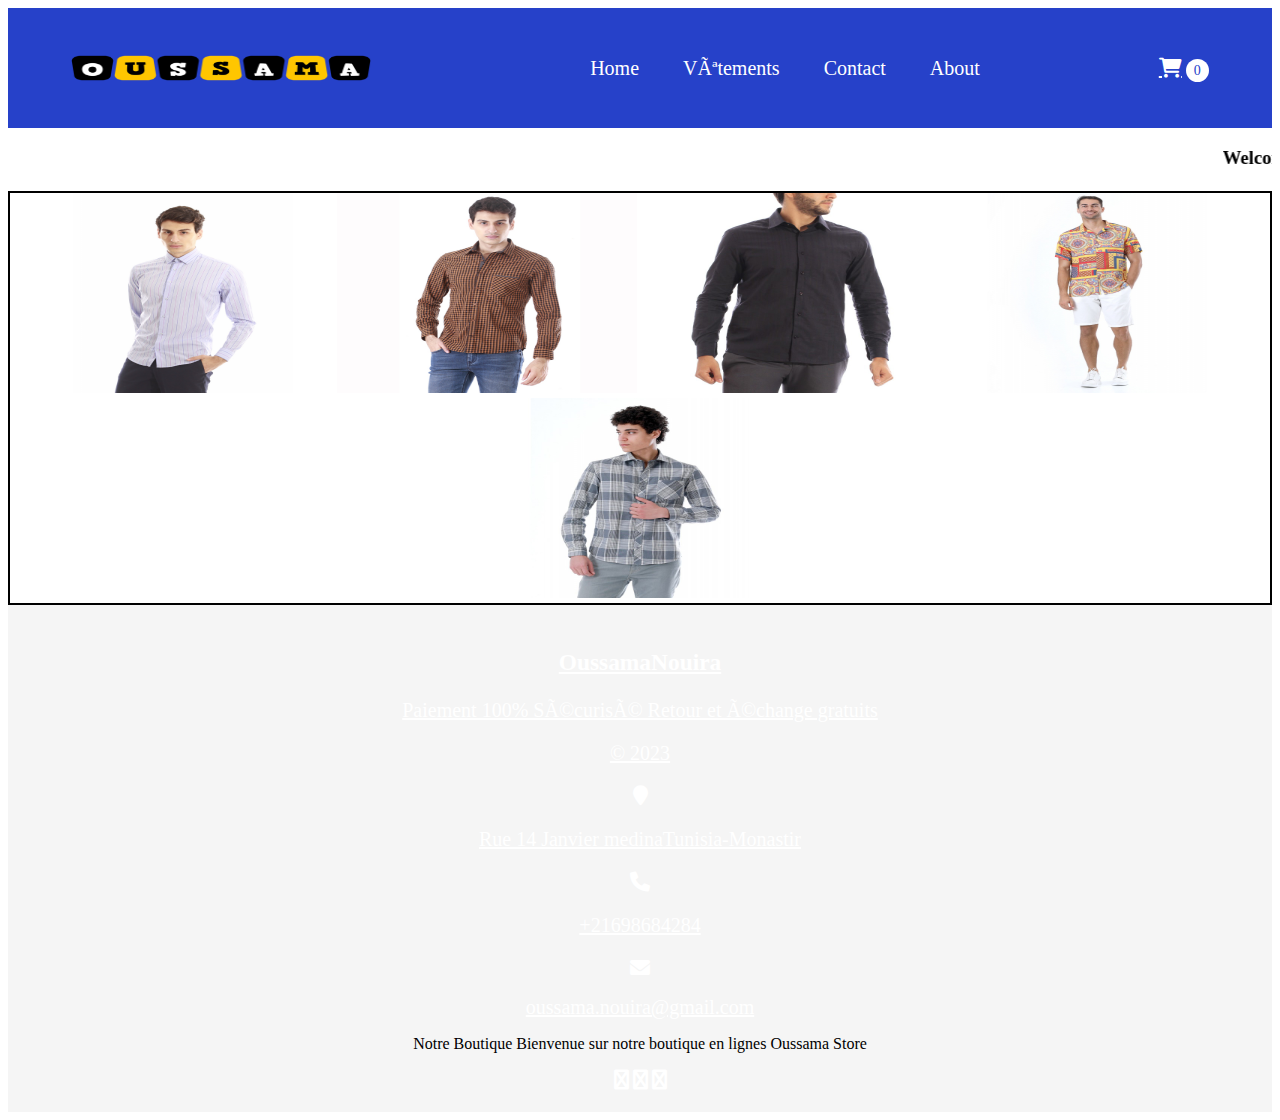
<file: index.html>
<!DOCTYPE html>
    <head>
        <meta charset="" />
        <link rel="stylesheet" href="https://cdnjs.cloudflare.com/ajax/libs/font-awesome/6.0.0-beta3/css/all.min.css">
        <link rel="stylesheet" href="styles/navbar.css">
        <link rel="stylesheet" href="styles/styles.css">
        <link rel="stylesheet" href="style-panier.css">

        <title>Oussama Store</title>
    </head>

    <body class="container">
        <header>
            <img class="logo" src="Images/chemises/Oussama-designstyle-boots-m.png" alt="logo">
            <nav>
                <ul class="nav_links">
                    <li> <a href="index.html">Home</a></li>
                    <li><a href="vetements.html">Vêtements</a></li>
                    <li> <a href="Contacts.html">Contact</a></li>
                    <li> <a href="AboutUs.html">About</a></li>
                </ul>
            </nav>
            <div style="text-align: right;" href="panier.html">
                <!-- Lien vers la page du panier -->
            <i> <a class="fas fa-shopping-cart" href="panier.html"> </a> </i>
            <!-- Compteur du panier -->
            <span class="cart-counter">0</span>
        </div>
        </header>
        <marquee><h3><b>Welcome to Oussama Online Store</b></h3></marquee>
         <!-- Message de bienvenue -->
        <div class="image-index">
               <!-- Les images d'accueil -->

        <img src="Images/chemises/chemise-homme (1).jpg" width=300 height=200 > <a href="vetements.html"></img>
        <img src="Images/chemises/chemise-homme (2).jpg" width=300 height=200> <a href="vetements.html"></img>
        <img src="Images/chemises/chemise-homme.jpg" width=300 height=200> <a href="vetements.html"></img>
        <img src="Images/chemises/chemise-modern-fit.jpg" width=300 height=200> <a href="vetements.html"></img>
        <img src="Images/chemises/chemise.jpg" width=300 height=200> <a href="vetements.html"></img>
        </div>
          <script src="script.js"></script>
            <script src="script-panier.js"></script>
            <footer  class="footer-distributed">
                <div class="footer-left">
                       <!-- Informations de contact -->
                    <h3>Oussama<span>Nouira</span></h3> 
                    <p>
                     Paiement 100% Sécurisé
                    Retour et échange gratuits
                    </p>
                    <p class="footer-company-name"> &copy; 2023</p>
                </div>
                <div class="footer-center">
                     <!-- Coordonnées -->
                    <div>
                        <i class="fa fa-map-marker"></i>
                        <p><span>Rue 14 Janvier medina</span>Tunisia-Monastir</p>
                    </div>
                    <div>
                        <i class="fa fa-phone"></i>
                        <p>+21698684284</p>
                    </div>
                    <div>
                        <i class="fa fa-envelope"></i>
                        <p><a href="mailto:support@company.com">oussama.nouira@gmail.com</a></p>
                        </div>
                    </div>
                    <div class="footer-right">
                        <!-- Résumé -->
                        <p class="footer-company-about">
                            <span>Notre Boutique</span>
                            Bienvenue sur notre boutique en lignes Oussama Store
                        </p>
                        <!-- Liens vers les réseaux sociaux -->
                        <div class="footer-icons">
                            <a href="https://m.facebook.com/login/?locale=fr_FR"><i class="fa fa-facebook"></i></a>
                            <a href="https://twitter.com/?lang=fr"><i class="fa fa-twitter"></i></a>
                            <a href="https://www.linkedin.com/in/mohamedimranps"><i class="fa fa-linkedin"></i></a>
                        </div>
                    </div>
                </div>
            </footer>
        </body>
    </html>
</file>
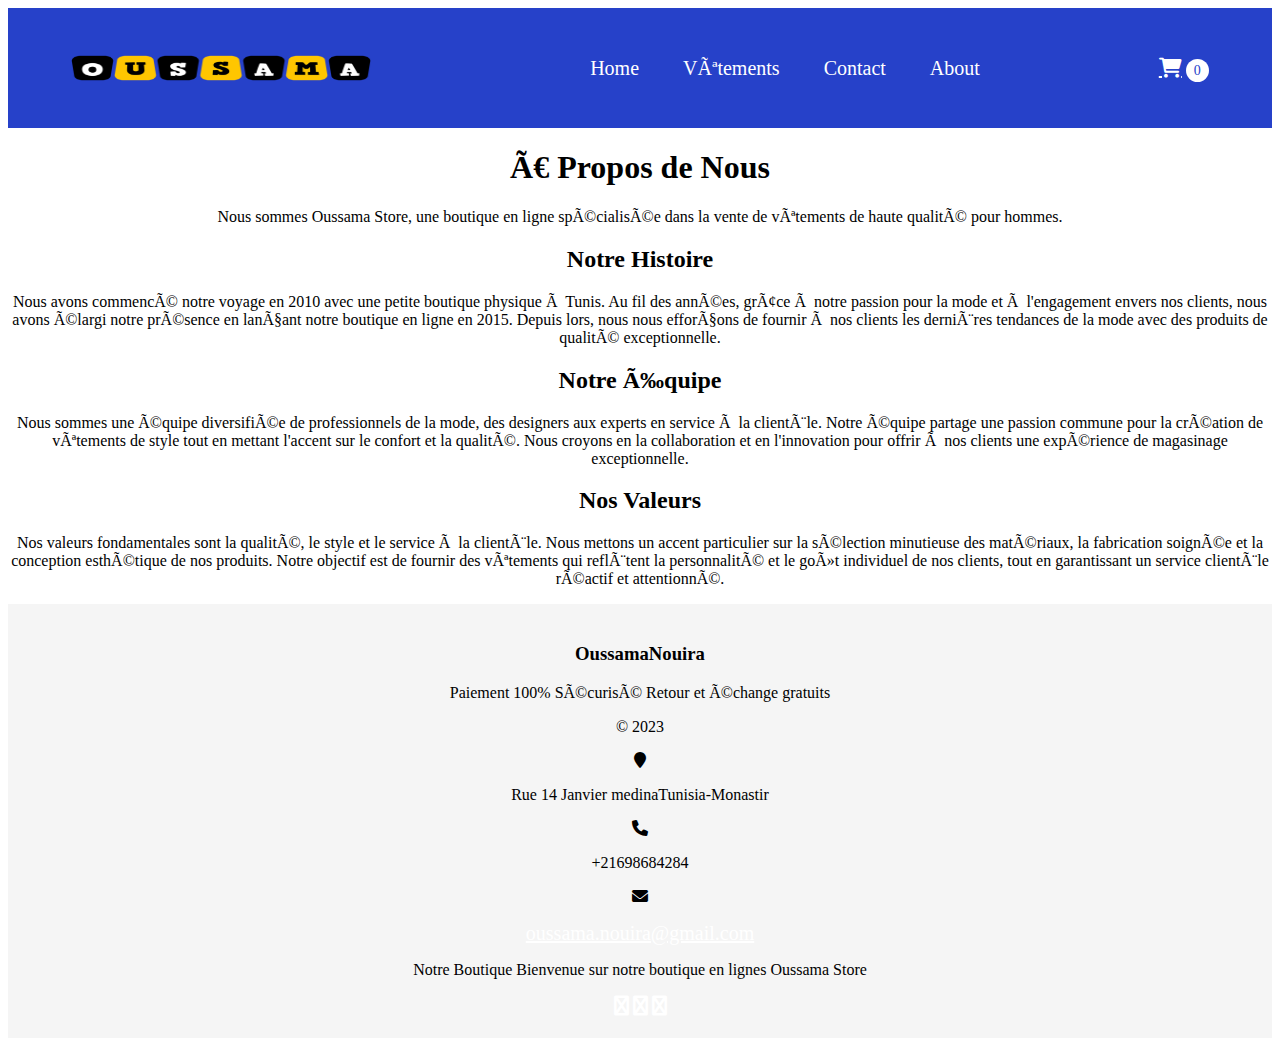
<file: AboutUs.html>
<!DOCTYPE html>
    <head>
        <meta charset="" />
        <link rel="stylesheet" href="https://cdnjs.cloudflare.com/ajax/libs/font-awesome/6.0.0-beta3/css/all.min.css">
        <link rel="stylesheet" href="styles/navbar.css">
        <link rel="stylesheet" href="styles/styles.css">
        <link rel="stylesheet" href="style-panier.css">

        <title>Oussama Store</title>
    </head>

    <body class="container">
        <header>
            <img class="logo" src="Images/chemises/Oussama-designstyle-boots-m.png" alt="logo">
            <nav>
                <ul class="nav_links">
                    <li> <a href="index.html">Home</a></li>
                    <li><a href="vetements.html">Vêtements</a></li>
                    <li> <a href="Contacts.html">Contact</a></li>
                    <li> <a href="AboutUs.html">About</a></li>
                </ul>
            </nav>
            <div style="text-align: right;" href="panier.html">
                <!-- Lien vers la page du panier -->
            <i> <a class="fas fa-shopping-cart" href="panier.html"> </a> </i>
            <!-- Compteur du panier -->
            <span class="cart-counter">0</span>
        </div>
        </header>
  
        <div class="about-container">
            <h1>À Propos de Nous</h1>
            <p>Nous sommes Oussama Store, une boutique en ligne spécialisée dans la vente de vêtements de haute qualité pour hommes.</p>
            
            <h2>Notre Histoire</h2>
            <p>Nous avons commencé notre voyage en 2010 avec une petite boutique physique à Tunis. Au fil des années, grâce à notre passion pour la mode et à l'engagement envers nos clients, nous avons élargi notre présence en lançant notre boutique en ligne en 2015. Depuis lors, nous nous efforçons de fournir à nos clients les dernières tendances de la mode avec des produits de qualité exceptionnelle.</p>
            
            <h2>Notre Équipe</h2>
            <p>Nous sommes une équipe diversifiée de professionnels de la mode, des designers aux experts en service à la clientèle. Notre équipe partage une passion commune pour la création de vêtements de style tout en mettant l'accent sur le confort et la qualité. Nous croyons en la collaboration et en l'innovation pour offrir à nos clients une expérience de magasinage exceptionnelle.</p>
            
            <h2>Nos Valeurs</h2>
            <p>Nos valeurs fondamentales sont la qualité, le style et le service à la clientèle. Nous mettons un accent particulier sur la sélection minutieuse des matériaux, la fabrication soignée et la conception esthétique de nos produits. Notre objectif est de fournir des vêtements qui reflètent la personnalité et le goût individuel de nos clients, tout en garantissant un service clientèle réactif et attentionné.</p>
        </div>
          <script src="script.js"></script>
            <script src="script-panier.js"></script>
            <footer  class="footer-distributed">
                <div class="footer-left">
                       <!-- Informations de contact -->
                    <h3>Oussama<span>Nouira</span></h3> 
                    <p>
                     Paiement 100% Sécurisé
                    Retour et échange gratuits
                    </p>
                    <p class="footer-company-name"> &copy; 2023</p>
                </div>
                <div class="footer-center">
                     <!-- Coordonnées -->
                    <div>
                        <i class="fa fa-map-marker"></i>
                        <p><span>Rue 14 Janvier medina</span>Tunisia-Monastir</p>
                    </div>
                    <div>
                        <i class="fa fa-phone"></i>
                        <p>+21698684284</p>
                    </div>
                    <div>
                        <i class="fa fa-envelope"></i>
                        <p><a href="mailto:support@company.com">oussama.nouira@gmail.com</a></p>
                        </div>
                    </div>
                    <div class="footer-right">
                        <!-- Résumé -->
                        <p class="footer-company-about">
                            <span>Notre Boutique</span>
                            Bienvenue sur notre boutique en lignes Oussama Store
                        </p>
                        <!-- Liens vers les réseaux sociaux -->
                        <div class="footer-icons">
                            <a href="https://m.facebook.com/login/?locale=fr_FR"><i class="fa fa-facebook"></i></a>
                            <a href="https://twitter.com/?lang=fr"><i class="fa fa-twitter"></i></a>
                            <a href="https://www.linkedin.com/in/mohamedimranps"><i class="fa fa-linkedin"></i></a>
                        </div>
                    </div>
                </div>
            </footer>
        </body>
    </html>
</file>
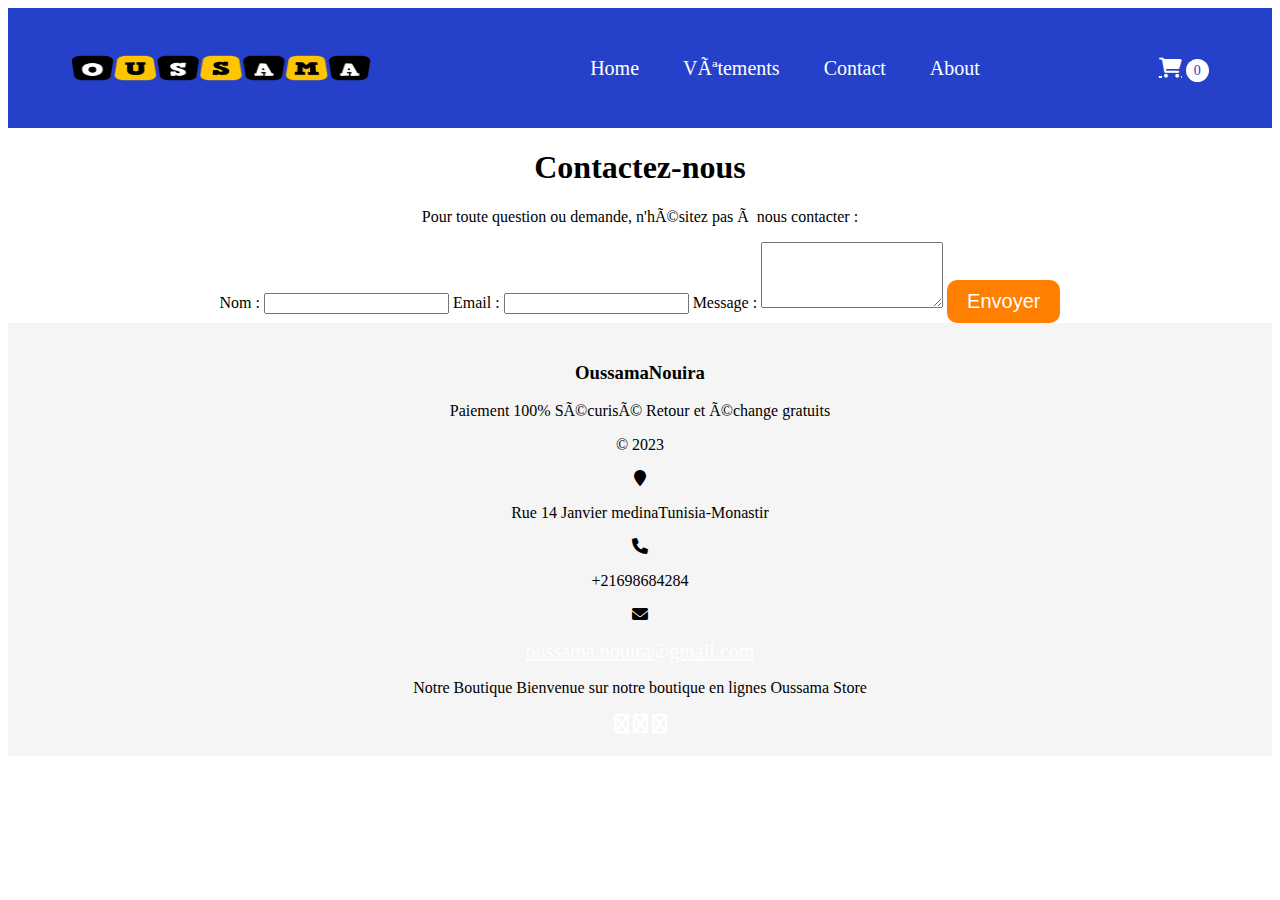
<file: contacts.html>
<!DOCTYPE html>
    <head>
        <meta charset="" />
        <link rel="stylesheet" href="https://cdnjs.cloudflare.com/ajax/libs/font-awesome/6.0.0-beta3/css/all.min.css">
        <link rel="stylesheet" href="styles/navbar.css">
        <link rel="stylesheet" href="styles/styles.css">
        <link rel="stylesheet" href="style-panier.css">

        <title>Oussama Store</title>
    </head>

    <body class="container">
        <header>
            <img class="logo" src="Images/chemises/Oussama-designstyle-boots-m.png" alt="logo">
            <nav>
                <ul class="nav_links">
                    <li> <a href="index.html">Home</a></li>
                    <li><a href="vetements.html">Vêtements</a></li>
                    <li> <a href="Contacts.html">Contact</a></li>
                    <li> <a href="AboutUs.html">About</a></li>
                </ul>
            </nav>
            <div style="text-align: right;" href="panier.html">
                <!-- Lien vers la page du panier -->
            <i> <a class="fas fa-shopping-cart" href="panier.html"> </a> </i>
            <!-- Compteur du panier -->
            <span class="cart-counter">0</span>
        </div>
        </header>
        <div class="contact-container">
            <h1>Contactez-nous</h1>
            <p>Pour toute question ou demande, n'hésitez pas à nous contacter :</p>
            
            <form id="contact-form" action="traitement_formulaire.php" method="post">
                <label for="name">Nom :</label>
                <input type="text" id="name" name="name" required>
                
                <label for="email">Email :</label>
                <input type="email" id="email" name="email" required>
                
                <label for="message">Message :</label>
                <textarea id="message" name="message" rows="4" required></textarea>
                
                <button type="submit">Envoyer</button>
            </form>
        </div>
        
          <script src="script.js"></script>
            <script src="script-panier.js"></script>
            <footer  class="footer-distributed">
                <div class="footer-left">
                       <!-- Informations de contact -->
                    <h3>Oussama<span>Nouira</span></h3> 
                    <p>
                     Paiement 100% Sécurisé
                    Retour et échange gratuits
                    </p>
                    <p class="footer-company-name"> &copy; 2023</p>
                </div>
                <div class="footer-center">
                     <!-- Coordonnées -->
                    <div>
                        <i class="fa fa-map-marker"></i>
                        <p><span>Rue 14 Janvier medina</span>Tunisia-Monastir</p>
                    </div>
                    <div>
                        <i class="fa fa-phone"></i>
                        <p>+21698684284</p>
                    </div>
                    <div>
                        <i class="fa fa-envelope"></i>
                        <p><a href="mailto:support@company.com">oussama.nouira@gmail.com</a></p>
                        </div>
                    </div>
                    <div class="footer-right">
                        <!-- Résumé -->
                        <p class="footer-company-about">
                            <span>Notre Boutique</span>
                            Bienvenue sur notre boutique en lignes Oussama Store
                        </p>
                        <!-- Liens vers les réseaux sociaux -->
                        <div class="footer-icons">
                            <a href="https://m.facebook.com/login/?locale=fr_FR"><i class="fa fa-facebook"></i></a>
                            <a href="https://twitter.com/?lang=fr"><i class="fa fa-twitter"></i></a>
                            <a href="https://www.linkedin.com/in/mohamedimranps"><i class="fa fa-linkedin"></i></a>
                        </div>
                    </div>
                </div>
            </footer>
        </body>
    </html>
</file>
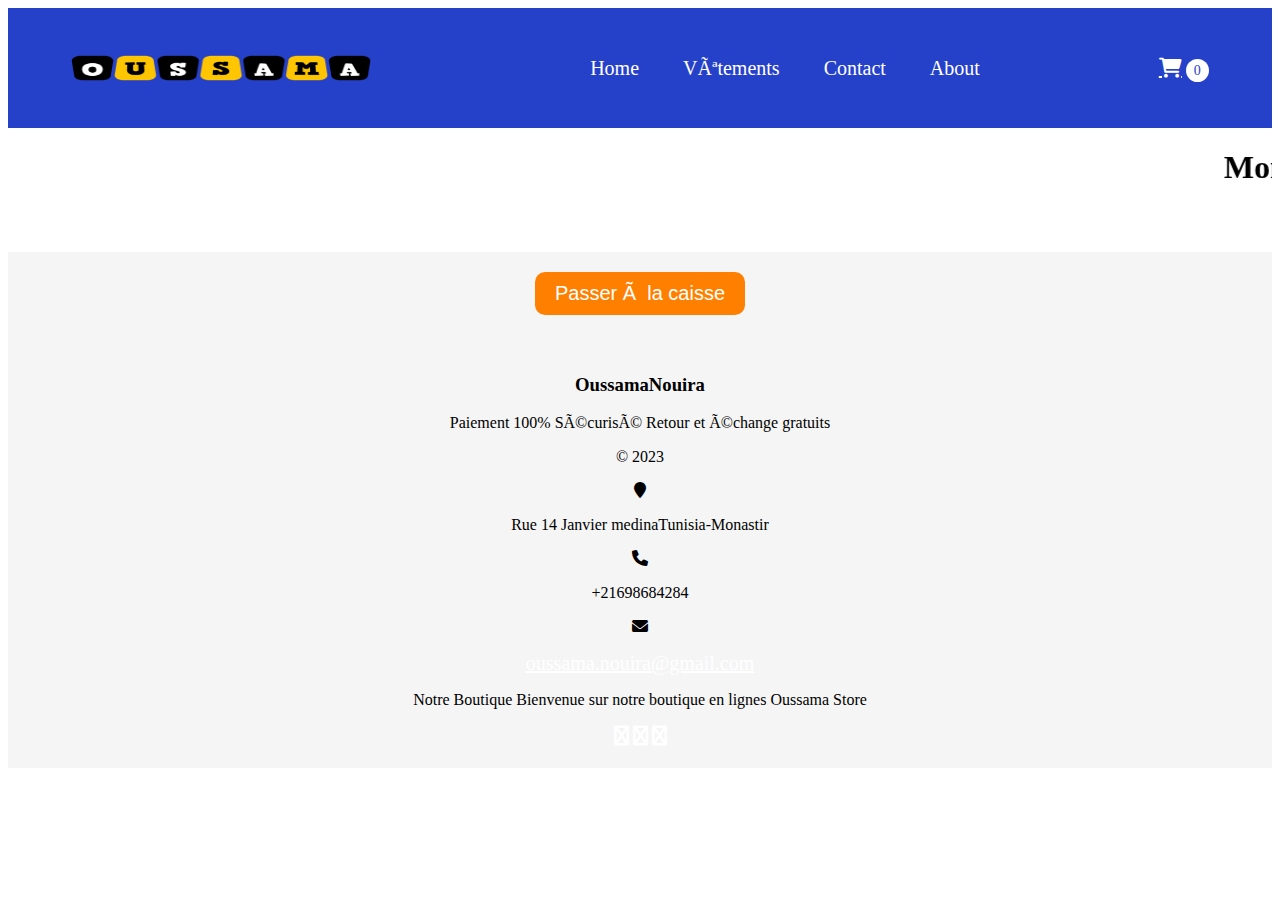
<file: panier.html>
<!DOCTYPE html>
    <head>
        <meta charset="" />
        <meta name="viewport" content="width=device-width, initial-scale=1.0">
        <link rel="stylesheet" href="https://cdnjs.cloudflare.com/ajax/libs/font-awesome/6.0.0-beta3/css/all.min.css">
        <link rel="stylesheet" href="styles/navbar.css">
        <link rel="stylesheet" href="styles/styles.css">
        <link rel="stylesheet" href="style-panier.css">
        <title>Oussama Store</title>
    </head>

    <body class="container">
        <header>
            <img class="logo" src="Images/chemises/Oussama-designstyle-boots-m.png" alt="logo">
            <nav>
                <ul class="nav_links">
                    <li> <a href="index.html">Home</a></li>
                    <li class="menu-item dropdown">
                        <a href="#">Vêtements</a>
                        <ul class="sub-menu">
                            <li><a href="vetements.html">Chemises</a></li>
                            <li><a href="#">Pantalons</a></li>
                            <li><a href="#">T-shirts</a></li>
                        </ul>
                    </li>
                    <li> <a href="Contacts.html">Contact</a></li>
                    <li> <a href="AboutUs.html">About</a></li>
                </ul>
            </nav>
            <div style="text-align: right;" href="panier.html">
            <i> <a class="fas fa-shopping-cart" href="panier.html"> </a> </i>
            <span class="cart-counter">0</span>
        </div>
        </header>
        <marquee><h1><b> Mon Panier</b></h1></marquee>
       
        <main id="cart-items">
            <!-- Contenu du panier sera ajouté ici -->
        </main>
        <footer>
            <button id="checkout-btn">Passer à la caisse</button>
        </footer>
        <script src="script-panier.js"></script>


        <footer class="footer-distributed">
            <div class="footer-left">
                <h3>Oussama<span>Nouira</span></h3>
                <p>
                 Paiement 100% Sécurisé
                Retour et échange gratuits
                </p>
                <p class="footer-company-name"> &copy; 2023</p>
            </div>
            <div class="footer-center">
                <div>
                    <i class="fa fa-map-marker"></i>
                    <p><span>Rue 14 Janvier medina</span>Tunisia-Monastir</p>
                </div>
                <div>
                    <i class="fa fa-phone"></i>
                    <p>+21698684284</p>
                </div>
                <div>
                    <i class="fa fa-envelope"></i>
                    <p><a href="mailto:support@company.com">oussama.nouira@gmail.com</a></p>
                    </div>
                </div>
                <div class="footer-right">
                    <p class="footer-company-about">
                        <span>Notre Boutique</span>
                        Bienvenue sur notre boutique en lignes Oussama Store
                    </p>
                    <div class="footer-icons">
                        <a href="https://m.facebook.com/login/?locale=fr_FR"><i class="fa fa-facebook"></i></a>
                        <a href="https://twitter.com/?lang=fr"><i class="fa fa-twitter"></i></a>
                        <a href="https://www.linkedin.com/in/mohamedimranps"><i class="fa fa-linkedin"></i></a>
                    </div>
                </div>
            </div>
        </footer>
    </body>
</html>
</file>
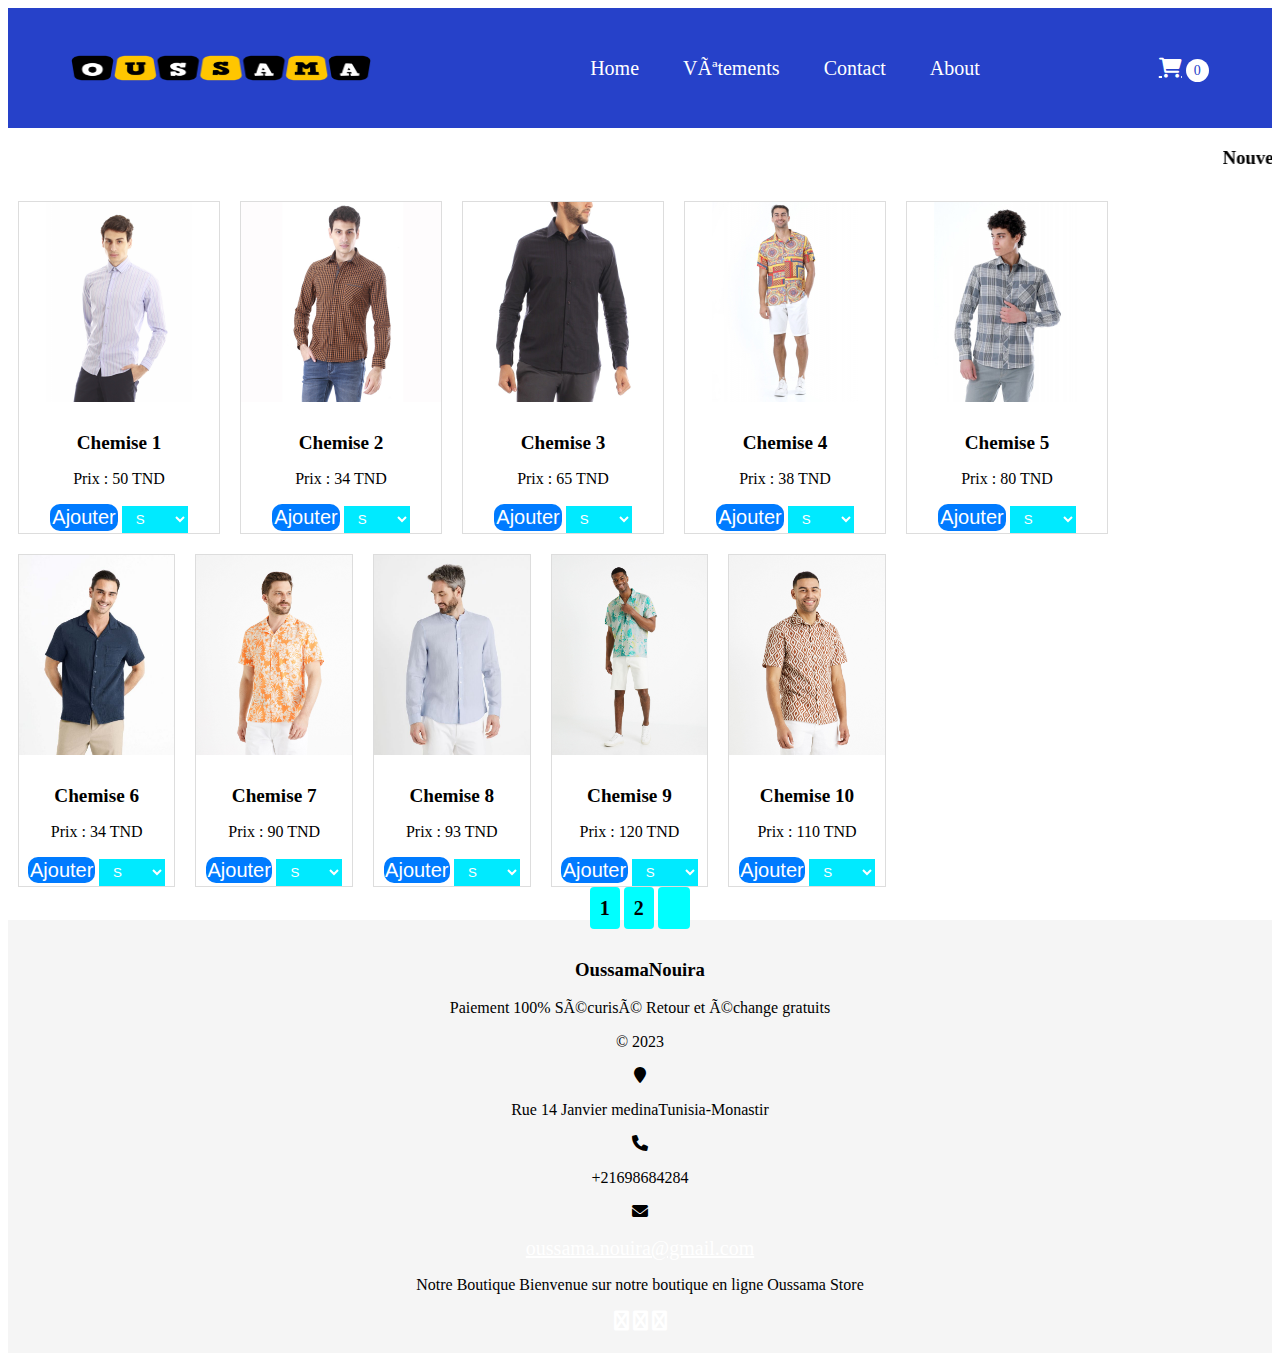
<file: vetements.html>
<!DOCTYPE html>
    <head>
        <meta charset="" />
        <link rel="stylesheet" href="https://cdnjs.cloudflare.com/ajax/libs/font-awesome/6.0.0-beta3/css/all.min.css">
        <link rel="stylesheet" href="styles/navbar.css">
        <link rel="stylesheet" href="styles/styles.css">
        <link rel="stylesheet" href="style-panier.css">
   
        <title>Oussama Store</title>
    </head>

    <body class="container">
        <header>
            <img class="logo" src="Images/chemises/Oussama-designstyle-boots-m.png" alt="logo">
            <nav>
                <ul class="nav_links">
                    <li> <a href="index.html">Home</a></li>
                    <li><a href="vetements.html">Vêtements</a></li>
                    <li> <a href="Contacts.html">Contact</a></li>
                    <li> <a href="AboutUs.html">About</a></li>
                </ul>
            </nav>
            <div>
            <div style="text-align: right;" >
            <i> <a class="fas fa-shopping-cart" href="panier.html"> </a> </i>
            <span class="cart-counter">0</span>
        </div>
        </div>
        </header>
        
        <marquee><h3><b>Nouveautés</b></h3></marquee>
        <div>
            <main class="product-list">
                <div class="product">
                    <img src="Images/chemises/chemise-homme (1).jpg" alt="Produit 1">
                    <h2>Chemise 1</h2>
                    <p>Prix : 50 TND</p>
                    <button class="add-to-cart-btn">Ajouter</button>
                <select class="size-class">
                    <option>S</option>
                    <option>M</option>
                    <option>L</option>
                    <option>XL</option>
                    <option>XXL</option>
                </select>
                </div>
            <div class="product">
                <img src="Images/chemises/chemise-homme (2).jpg" alt="Produit 1">
                <h2>Chemise 2</h2>
                <p>Prix : 34 TND</p>
                <button class="add-to-cart-btn">Ajouter</button>
                <select class="size-class">
                    <option>S</option>
                    <option>M</option>
                    <option>L</option>
                    <option>XL</option>
                    <option>XXL</option>
                </select>
            </div>
            <div class="product">
                <img src="Images/chemises/chemise-homme.jpg" alt="Produit 1">
                <h2>Chemise 3</h2>
                <p>Prix : 65 TND</p>
                <button class="add-to-cart-btn">Ajouter</button>
                <select class="size-class">
                    <option>S</option>
                    <option>M</option>
                    <option>L</option>
                    <option>XL</option>
                    <option>XXL</option>
                </select>
            </div>
        
        <div class="product">
            <img src="Images/chemises/chemise-modern-fit.jpg" alt="Produit 1">
            <h2>Chemise 4</h2>
            <p>Prix : 38 TND</p>
            <button class="add-to-cart-btn">Ajouter</button>
            <select class="size-class">
                <option>S</option>
                <option>M</option>
                <option>L</option>
                <option>XL</option>
                <option>XXL</option>
            </select>
        </div>
        <div class="product">
            <img src="Images/chemises/chemise.jpg" alt="Produit 1">
            <h2>Chemise 5</h2>
            <p>Prix : 80 TND</p>
            <button class="add-to-cart-btn">Ajouter</button>
            <select class="size-class">
                <option>S</option>
                <option>M</option>
                <option>L</option>
                <option>XL</option>
                <option>XXL</option>
            </select>
        </div>

    <div class="product">
        <img src="Images/chemises/chemise 6.jpg" alt="Produit 1">
        <h2>Chemise 6</h2>
        <p>Prix : 34 TND</p>
        <button class="add-to-cart-btn">Ajouter</button>
        <select class="size-class">
            <option>S</option>
            <option>M</option>
            <option>L</option>
            <option>XL</option>
            <option>XXL</option>
        </select>
    </div>
    <div class="product">
        <img src="Images/chemises/chemise 7.jpg" alt="Produit 1">
        <h2>Chemise 7</h2>
        <p>Prix : 90 TND</p>
        <button class="add-to-cart-btn">Ajouter</button>
        <select class="size-class">
            <option>S</option>
            <option>M</option>
            <option>L</option>
            <option>XL</option>
            <option>XXL</option>
        </select>
    </div>
    <div class="product">
        <img src="Images/chemises/chemise 8.jpg" alt="Produit 1">
        <h2>Chemise 8</h2>
        <p>Prix : 93 TND</p>
        <button class="add-to-cart-btn">Ajouter</button>
        <select class="size-class">
            <option>S</option>
            <option>M</option>
            <option>L</option>
            <option>XL</option>
            <option>XXL</option>
        </select>
    </div>
    <div class="product">
        <img src="Images/chemises/image 9.jpg" alt="Produit 1">
        <h2>Chemise 9</h2>
        <p>Prix : 120 TND</p>
        <button class="add-to-cart-btn">Ajouter</button>
        <select class="size-class">
            <option>S</option>
            <option>M</option>
            <option>L</option>
            <option>XL</option>
            <option>XXL</option>
        </select>
    </div>
    <div class="product">
        <img src="Images/chemises/chemise 10.jpg" alt="Produit 1">
        <h2>Chemise 10</h2>
        <p>Prix : 110 TND</p>
        <button class="add-to-cart-btn">Ajouter</button>
        <select class="size-class">
            <option>S</option>
            <option>M</option>
            <option>L</option>
            <option>XL</option>
            <option>XXL</option>
        </select>
    </div>
            </main>
            <section id="pagination">
                <a href="#">1</a>
                <a href="#">2</a>
                <a href="#"><i class="fal fa-long-arrow-alt-right"></i></a>
            </section>
            <script src="script.js"></script>
            <script src="script-panier.js"></script>
        <footer class="footer-distributed">
            <div class="footer-left">
                <h3>Oussama<span>Nouira</span></h3>
                <p>
                 Paiement 100% Sécurisé
                Retour et échange gratuits
                </p>
                <p class="footer-company-name"> &copy; 2023</p>
            </div>
            <!-- Coordonnées -->
        <div class="footer-center">
            <div>
                <i class="fa fa-map-marker"></i>
                <p><span>Rue 14 Janvier medina</span>Tunisia-Monastir</p>
            </div>
            <div>
                <i class="fa fa-phone"></i>
                <p>+21698684284</p>
            </div>
            <div>
                <i class="fa fa-envelope"></i>
                <p><a href="mailto:support@company.com">oussama.nouira@gmail.com</a></p>
            </div>
        </div>
        <div class="footer-right">
            <!-- Résumé -->
            <p class="footer-company-about">
                <span>Notre Boutique</span>
                Bienvenue sur notre boutique en ligne Oussama Store
            </p>
            <!-- Liens vers les réseaux sociaux -->
            <div class="footer-icons">
                <a href="https://m.facebook.com/login/?locale=fr_FR"><i class="fa fa-facebook"></i></a>
                <a href="https://twitter.com/?lang=fr"><i class="fa fa-twitter"></i></a>
                <a href="https://www.linkedin.com/in/mohamedimranps"><i class="fa fa-linkedin"></i></a>
            </div>
        </div>
    </footer>
</body>
</html>
</file>
<file: styles/navbar.css>
header {
        background-color: #2641c9;
        display: flex;
        justify-content: space-between;
        align-items: center;
        padding: 30px 5%;
        text-align: center;
    
}

li, a, button{
    font-weight: 500;
    font-size: 20px;
    color:white;
}
.logo{
    cursor: pointer;
    width: 300px;
    height: 60px;
}

.nav_links{
    text-align: center;
    list-style: none;
}

.nav_links li{
    display: inline-block;
    padding : 0 20px;
}

button{
    padding: 8px 5%;
    background-color: rgba(0, 136, 169, 1);
    border: none;
    border-radius: 10px;
    cursor: pointer;
    transition: all 0.3s ease 0s;
}


.nav_links a {
    text-decoration: none;
    color: #fff;
}

.sub-menu {
    display: none;
    position: absolute;
    background-color: #fff;
    padding: 10px;
    border: 1px solid #ddd;
    z-index: 1;
}

.dropdown:hover .sub-menu {
    display: block;
}
</file>
<file: styles/styles.css>
.container{
    text-align: center;
    text-decoration: none;
    text-decoration-style: none;
    list-style: none;
    background-size: contain;
    color: black;
}

.list{
    color: black;
    text-decoration: none;
    text-decoration-style: none;
    list-style: none;
    font-weight: bold;
}

.product {
    display: block;
    border: 1px solid #ddd;
    padding-left: 0%;
    padding-right: 0%;
    margin: 10px;
    text-align: center;
}

.product img {
    max-width: 100%;
    height: 200px;
    margin-bottom: 10px;
}

.product h2 {
    font-size: 1.2rem;
    margin-bottom: 5px;
}

.product .price {
    font-weight: bold;
    color: #007bff;
 
}

.add-to-cart-btn {
    background-color: #007bff;
    color: #fff;
    border: none;
    padding-top: 1%;
    padding-bottom: 1%;
    padding-right: 1%;
    padding-left: 1%;
    cursor: pointer;
}
.size-class{
    background-color: #00eaff;
    color: #fff;
    border: none;
    padding: 5px 10px;
    cursor: pointer;
}
.product-list{
    display: flex;
    flex-wrap: wrap;
}
#fouter {
    color: black;
}
#sami {
    color: #fff;
}
.image-index{
    border: 2px solid black;
    display: block;
    margin: 0 auto;
}
#pagination a {
 text-align: center;
text-decoration: none;
background-color: aqua;
padding: 10px 10px;
border-radius: 4px;
color: #000;
font-weight: 600;
}
#pagination a i {
    font-size: 16px;
    font-weight: 600;
   }
</file>
<file: style-panier.css>
#cart-items {
    padding: 20px;
}

footer {
    background-color: #f5f5f5;
    padding: 20px;
    text-align: center;
}

button {
    background-color: #ff8000;
    color: #fff;
    border: none;
    padding: 10px 20px;
    cursor: pointer;
}



.cart-counter {
    background-color: #fff;
    color: #2641c9;
    border-radius: 50%;
    padding: 4px 8px;
    font-size: 14px;
}
</file>
